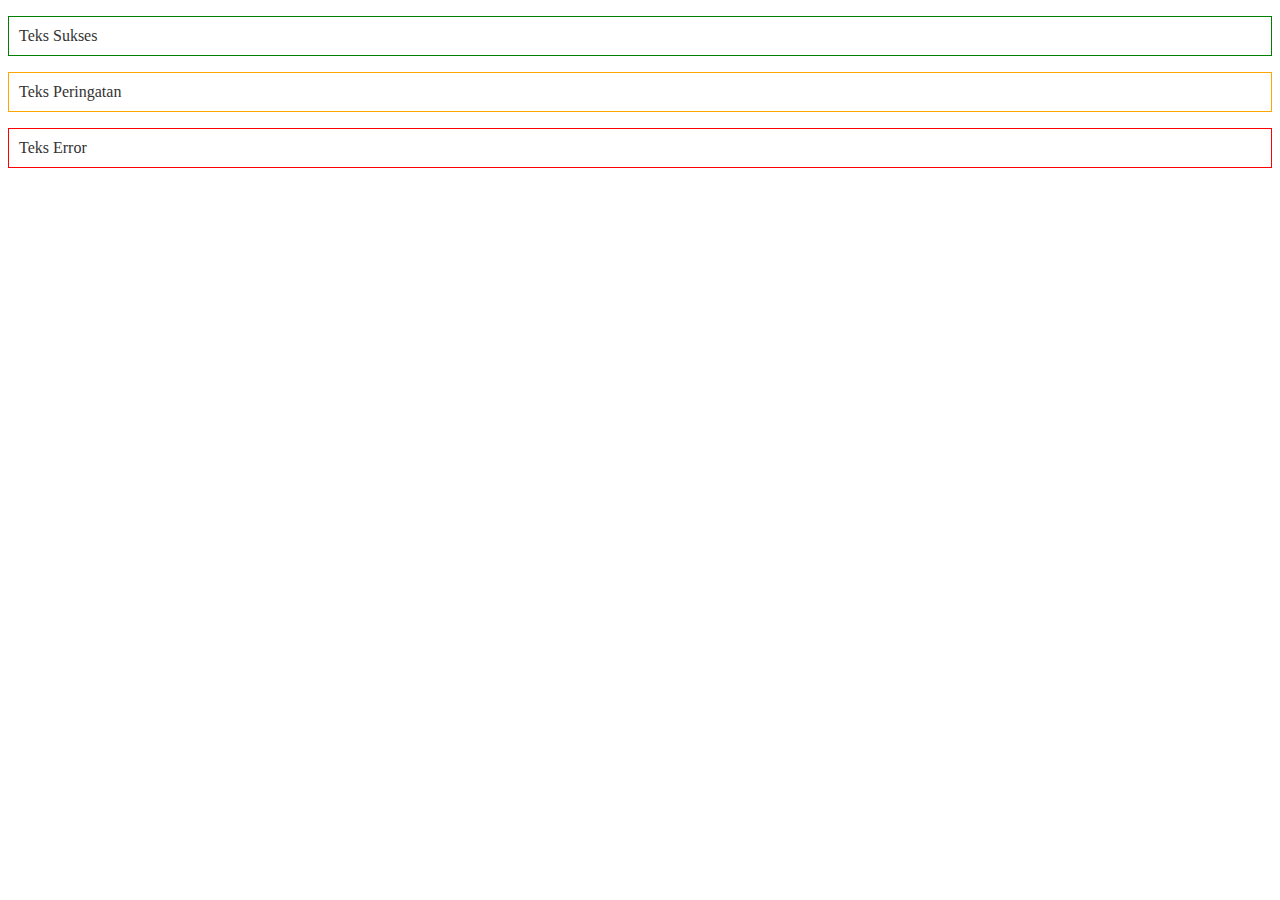
<file: 14116001-PABWB-5/inheritance.html>
<!DOCTYPE html>
<html>
<head>
<link rel="stylesheet" href="css/inheritance.css" />
</head>
<body>
<div class="message success">Teks Sukses</div>
<div class="message warning">Teks Peringatan</div>
<div class="message error">Teks Error</div>
</body>
</html>
</file>
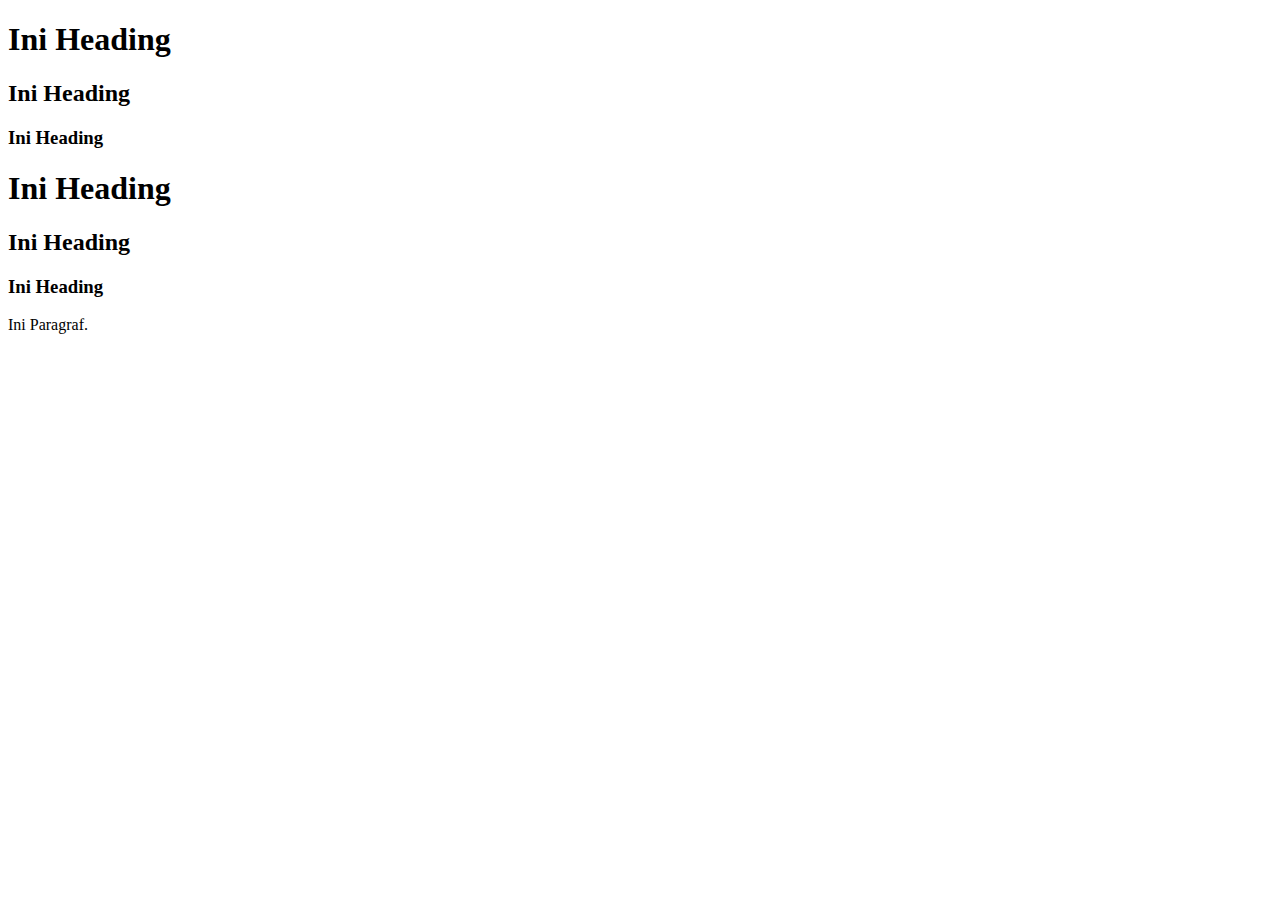
<file: Pertemuan-1/hello-world.html>
<!DOCTYPE html>
<html>
<head>
<title>Hello World</title>
</head>
<body>

<h1>Ini Heading</h1>
<h2>Ini Heading</h2>
<h3>Ini Heading</h3>

<h1>Ini Heading</h1>
<h2>Ini Heading</h2>
<h3>Ini Heading</h3>


<p>Ini Paragraf.</p>

</body>
</html>
</file>
<file: 14116001-PABWB-5/css/inheritance.css>
.warning, .error, .success, .message {
  border: 1px solid #ccc;
  padding: 10px;
  margin: 1rem 0;
  color: #333;
}

@extends %equal-heights {
  display: flex;
  flex-wrap: wrap;
}
.success {
  border-color: green;
}

.error {
  border-color: red;
}

.warning {
  border-color: orange;
}

/*# sourceMappingURL=inheritance.css.map */
</file>
